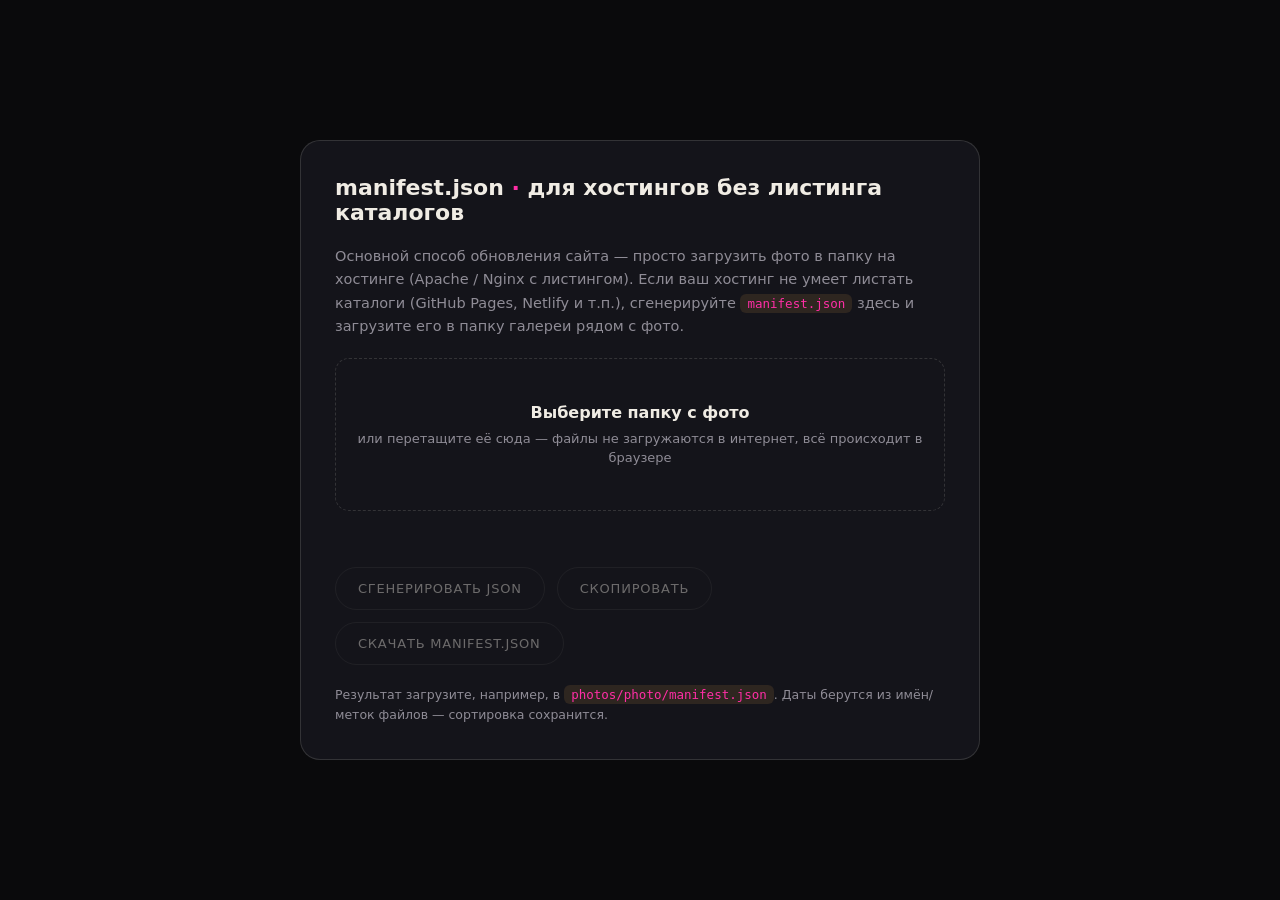
<file: tools/manifest.html>
<!doctype html>
<html lang="ru">
<head>
  <meta charset="utf-8">
  <meta name="viewport" content="width=device-width, initial-scale=1">
  <title>Генератор manifest.json — патч для хостингов без листинга</title>
  <meta name="robots" content="noindex">
  <style>
    :root{ --bg:#0a0a0c; --text:#f0ece4; --muted:#8f8c96; --accent:#ff2ea6; --line:rgba(240,236,228,.14); --surface:#14141a }
    *{ box-sizing:border-box; margin:0; padding:0 }
    body{ background:var(--bg); color:var(--text); font-family:system-ui, sans-serif; min-height:100svh; display:flex; align-items:center; justify-content:center; padding:24px }
    .card{ width:min(680px, 100%); background:var(--surface); border:1px solid var(--line); border-radius:20px; padding:34px; display:flex; flex-direction:column; gap:20px }
    h1{ font-size:22px } h1 i{ color:var(--accent); font-style:normal }
    p{ color:var(--muted); font-size:14.5px; line-height:1.6 }
    code{ font-family:ui-monospace, monospace; font-size:12.5px; color:var(--accent); background:rgba(226,166,77,.12); padding:2px 7px; border-radius:6px }
    .drop{
      border:1.5px dashed var(--line); border-radius:14px; padding:44px 20px; text-align:center;
      cursor:pointer; transition:border-color .3s, background .3s;
    }
    .drop:hover, .drop.over{ border-color:var(--accent); background:rgba(226,166,77,.05) }
    .drop b{ display:block; font-size:16px; margin-bottom:6px }
    .drop span{ color:var(--muted); font-size:13px }
    input[type=file]{ display:none }
    .row{ display:flex; gap:12px; flex-wrap:wrap }
    button{
      font:inherit; font-size:13px; letter-spacing:.06em; text-transform:uppercase;
      padding:13px 22px; border-radius:999px; cursor:pointer;
      border:1px solid var(--line); color:var(--text); background:transparent;
      transition:background .25s, color .25s, border-color .25s;
    }
    button:hover{ background:var(--accent); color:var(--bg); border-color:var(--accent) }
    button:disabled{ opacity:.4; pointer-events:none }
    pre{
      background:#060608; border:1px solid var(--line); border-radius:12px;
      padding:16px; font-family:ui-monospace, monospace; font-size:12px;
      max-height:260px; overflow:auto; white-space:pre-wrap; word-break:break-all; color:#cfcdd4;
      display:none;
    }
    pre.on{ display:block }
    .stat{ font-family:ui-monospace, monospace; font-size:12px; color:var(--accent); min-height:16px }
  </style>
</head>
<body>
  <div class="card">
    <h1>manifest.json <i>·</i> для хостингов без листинга каталогов</h1>
    <p>
      Основной способ обновления сайта — просто загрузить фото в папку на хостинге
      (Apache / Nginx с листингом). Если ваш хостинг не умеет листать каталоги
      (GitHub Pages, Netlify и т.п.), сгенерируйте <code>manifest.json</code> здесь
      и загрузите его в папку галереи рядом с фото.
    </p>
    <label class="drop" id="drop">
      <b>Выберите папку с фото</b>
      <span>или перетащите её сюда — файлы не загружаются в интернет, всё происходит в браузере</span>
      <input type="file" id="files" webkitdirectory directory multiple>
    </label>
    <div class="stat" id="stat"></div>
    <div class="row">
      <button id="gen" disabled>Сгенерировать JSON</button>
      <button id="copy" disabled>Скопировать</button>
      <button id="dl" disabled>Скачать manifest.json</button>
    </div>
    <pre id="out"></pre>
    <p style="font-size:12.5px">Результат загрузите, например, в <code>photos/photo/manifest.json</code>. Даты берутся из имён/меток файлов — сортировка сохранится.</p>
  </div>
  <script>
    const IMG = /\.(jpe?g|png|webp|gif|avif|bmp)$/i;
    const files = [];
    const $ = (s) => document.querySelector(s);
    const drop = $('#drop'), input = $('#files'), stat = $('#stat');
    const gen = $('#gen'), copy = $('#copy'), dl = $('#dl'), out = $('#out');

    function addList(list, prefix) {
      for (const f of list) {
        const rel = (prefix ? prefix + '/' : '') + f.name;
        if (f.isDirectory || !IMG.test(f.name)) continue;
        files.push({ path: rel, date: new Date(f.lastModified).toISOString() });
      }
    }

    function relativePath(file) {
      const rel = file.webkitRelativePath || file.name;
      const parts = rel.split('/').filter(Boolean);
      /* webkitdirectory includes the selected folder itself; the manifest
         is uploaded inside that folder, so remove this leading component. */
      return file.webkitRelativePath && parts.length > 1 ? parts.slice(1).join('/') : (parts[0] || file.name);
    }

    input.addEventListener('change', () => {
      files.length = 0;
      const list = Array.from(input.files || []);
      for (const f of list) {
        if (IMG.test(f.name)) files.push({ path: relativePath(f), date: new Date(f.lastModified).toISOString() });
      }
      refresh();
    });

    ['dragover', 'dragenter'].forEach((ev) => drop.addEventListener(ev, (e) => {
      e.preventDefault(); drop.classList.add('over');
    }));
    ['dragleave', 'drop'].forEach((ev) => drop.addEventListener(ev, (e) => {
      e.preventDefault(); drop.classList.remove('over');
    }));
    drop.addEventListener('drop', (e) => {
      const items = e.dataTransfer && e.dataTransfer.items;
      if (items && items.length && items[0].webkitGetAsEntry) {
        files.length = 0;
        walk(items[0].webkitGetAsEntry(), '', refresh);
      } else {
        files.length = 0;
        for (const f of e.dataTransfer.files) if (IMG.test(f.name)) files.push({ path: f.name, date: new Date(f.lastModified).toISOString() });
        refresh();
      }
    });

    function walk(entry, prefix, cb) {
      const path = prefix ? `${prefix}/${entry.name}` : entry.name;
      if (entry.file) {
        entry.file((f) => {
          if (IMG.test(f.name)) files.push({ path: path, date: new Date(f.lastModified).toISOString() });
          cb && cb();
        });
        return;
      }
      entry.createReader().readEntries((es) => {
        let n = es.length;
        if (!n) { cb && cb(); return; }
        /* The dropped folder itself is not part of the manifest path. */
        const childPrefix = prefix ? path : '';
        for (const x of es) walk(x, childPrefix, () => { if (--n === 0) cb && cb(); });
      });
    }

    function manifest() {
      return {
        updated: new Date().toISOString(),
        photos: files
          .slice()
          .sort((a, b) => b.date.localeCompare(a.date))
          .map((f) => ({ path: f.path, date: f.date })),
      };
    }

    function refresh() {
      const n = files.length;
      stat.textContent = n ? `Найдено файлов: ${n}` : '';
      gen.disabled = copy.disabled = dl.disabled = !n;
      if (n) makeJson();
    }

    function makeJson() {
      out.textContent = JSON.stringify(manifest(), null, 2);
      out.classList.add('on');
    }

    gen.addEventListener('click', makeJson);
    copy.addEventListener('click', async () => {
      await navigator.clipboard.writeText(out.textContent);
      copy.textContent = 'Скопировано ✓';
      setTimeout(() => (copy.textContent = 'Скопировать'), 1500);
    });
    dl.addEventListener('click', () => {
      const blob = new Blob([out.textContent], { type: 'application/json' });
      const a = document.createElement('a');
      a.href = URL.createObjectURL(blob);
      a.download = 'manifest.json';
      a.click();
      setTimeout(() => URL.revokeObjectURL(a.href), 5000);
    });
  </script>
</body>
</html>
</file>
